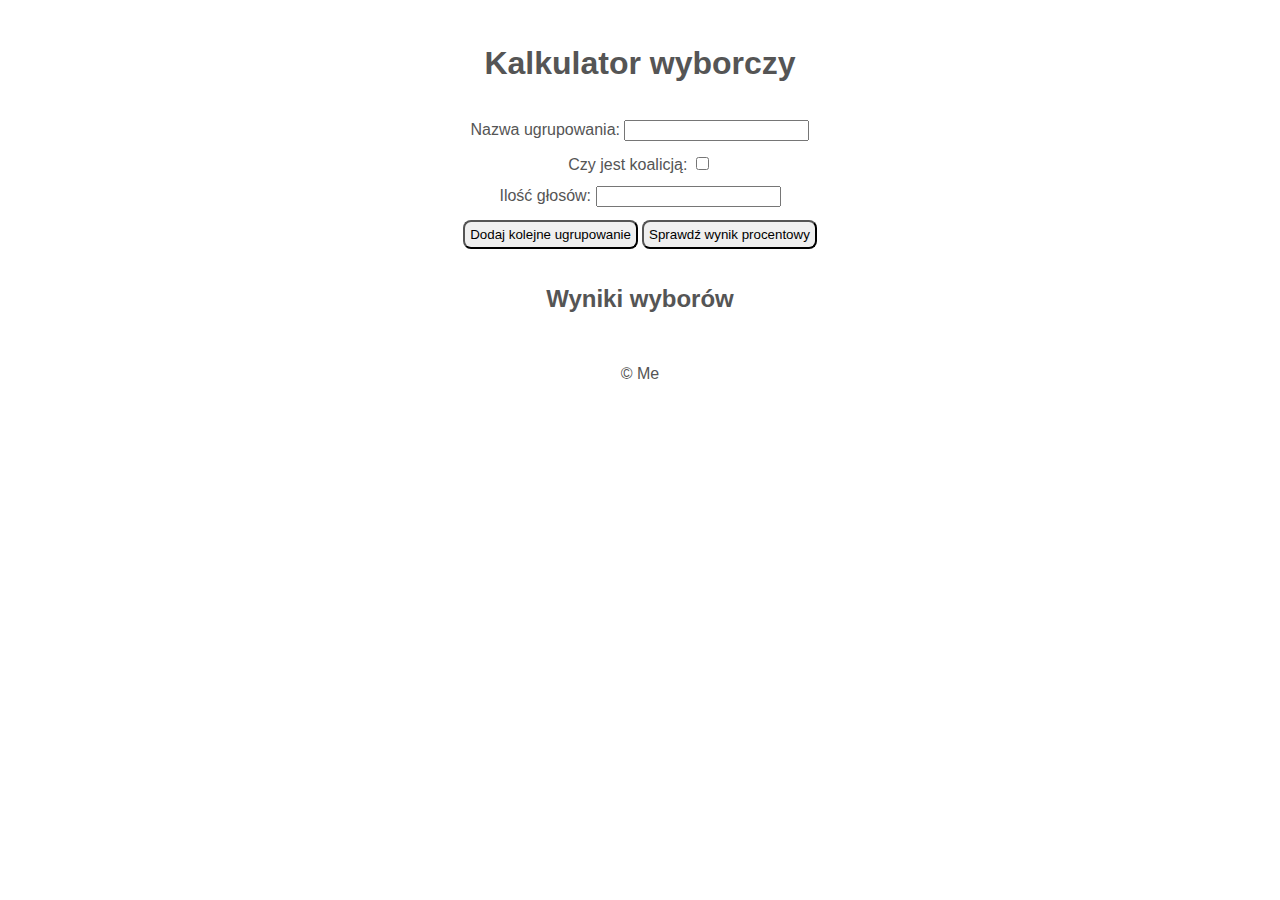
<file: 4iKulaKalkulatorWyborczy/index.html>
<!DOCTYPE html>
<html lang="pl">
  <head>
    <meta charset="UTF-8" />
    <meta name="viewport" content="width=device-width, initial-scale=1.0" />
    <title>Kalkulator wyborczy</title>
    <link rel="stylesheet" href="main.css" />
    <script src="script.js" defer></script>
  </head>
  <body>
    <div class="container">
      <header>
        <h1>Kalkulator wyborczy</h1>
      </header>
      <main class="display0">
        <form>
          <label for="electoralName"
            >Nazwa ugrupowania:
            <input type="text" id="electoralName" name="electoralName"
          /></label>
          <label for="isCoalition"
            >Czy jest koalicją:
            <input type="checkbox" id="isCoalition" name="isCoalition"
          /></label>
          <label for="numberOfVotes"
            >Ilość głosów:
            <input type="number" id="numberOfVotes" name="numberOfVotes"
          /></label>
          <div>
            <button id="next">Dodaj kolejne ugrupowanie</button>
            <button id="calc">Sprawdź wynik procentowy</button>
          </div>
        </form>
        <ol class="display1"></ol>
      </main>
      <section id="results">
        <h2>Wyniki wyborów</h2>
        <table class="display2">
          <tr>
            <th>Miejsce</th>
            <th>Nazwa ugrupowania</th>
            <th>Próg wyborczy</th>
            <th>Ilość głosów</th>
            <th>Wynik procentowy</th>
          </tr>
        </table>
      </section>
      <footer>
        <p>&copy; Me</p>
      </footer>
    </div>
  </body>
</html>
</file>
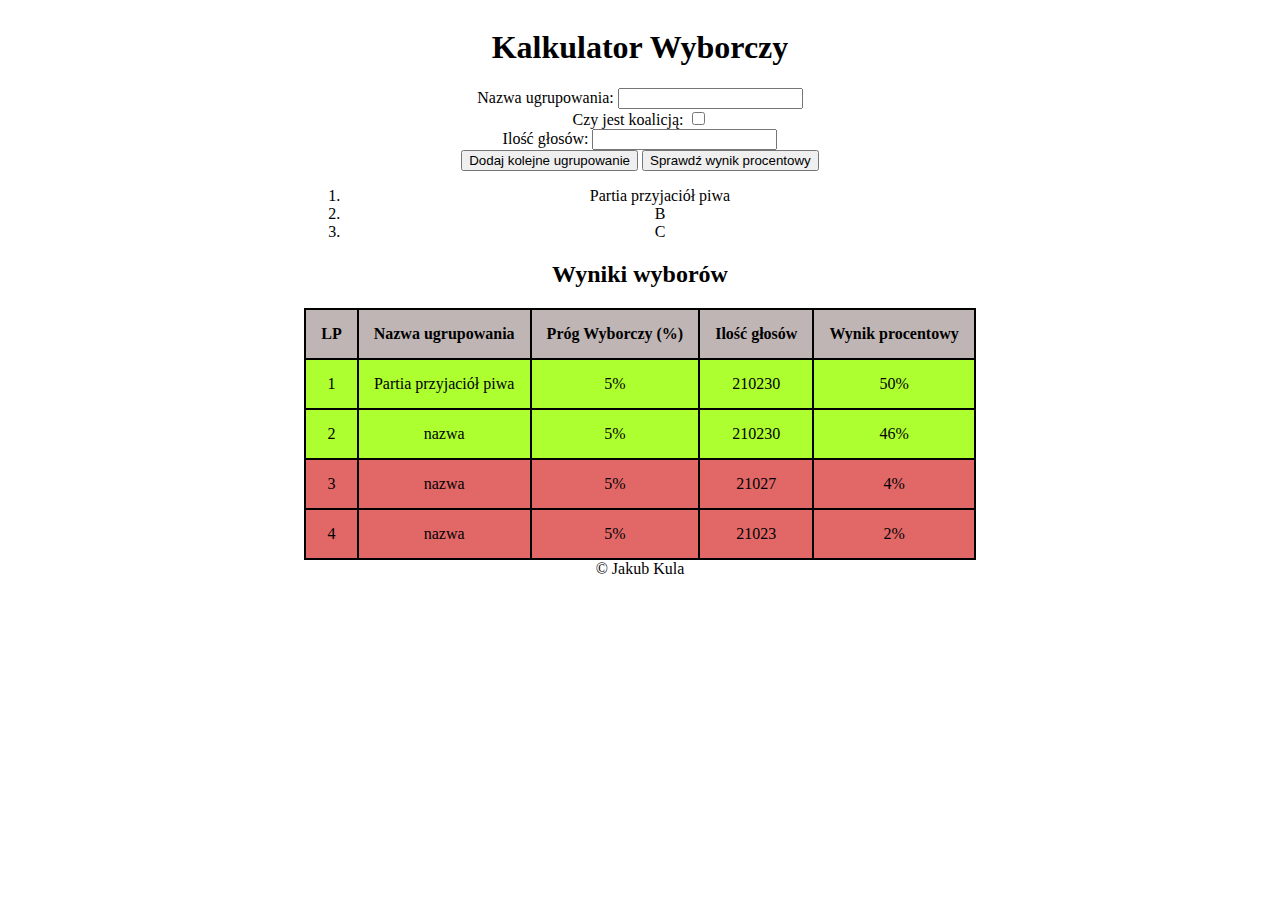
<file: Kalkulator Wyborczy/index.html>
<!DOCTYPE html>
<html lang="pl">
  <head>
    <meta charset="UTF-8" />
    <meta http-equiv="X-UA-Compatible" content="IE=edge" />
    <meta name="viewport" content="width=device-width, initial-scale=1.0" />
    <link rel="stylesheet" href="style.css" />
    <script src="script.js" defer></script>
    <title>Document</title>
  </head>
  <body>
    <header><h1>Kalkulator Wyborczy</h1></header>
    <main>
      <div class="display1">
        <form action="#">
          <label for="nazwa"
            >Nazwa ugrupowania: <input type="text" id="nazwa"
          /></label>
          <br />
          <label for="koalicja"
            >Czy jest koalicją:
            <input type="checkbox" id="koalicja" value="true"
          /></label>
          <br />
          <label for="ilosc"
            >Ilość głosów: <input type="number" id="ilosc"
          /></label>
          <br />
          <button id="btn1">Dodaj kolejne ugrupowanie</button>
          <button id="btn2">Sprawdź wynik procentowy</button>
        </form>
      </div>
      <div class="display2">
        <ol>
          <li>Partia przyjaciół piwa</li>
          <li>B</li>
          <li>C</li>
        </ol>
      </div>
      <div class="display3">
        <h2>Wyniki wyborów</h2>
        <table>
          <tr class="tr1">
            <th>LP</th>
            <th>Nazwa ugrupowania</th>
            <th>Próg Wyborczy (%)</th>
            <th>Ilość głosów</th>
            <th>Wynik procentowy</th>
          </tr>
          <tr class="tr2">
            <td>1</td>
            <td>Partia przyjaciół piwa</td>
            <td>5%</td>
            <td>210230</td>
            <td>50%</td>
          </tr>
          <tr class="tr3">
            <td>2</td>
            <td>nazwa</td>
            <td>5%</td>
            <td>210230</td>
            <td>46%</td>
          </tr>
          <tr class="tr4">
            <td>3</td>
            <td>nazwa</td>
            <td>5%</td>
            <td>21027</td>
            <td>4%</td>
          </tr>
          <tr class="tr5">
            <td>4</td>
            <td>nazwa</td>
            <td>5%</td>
            <td>21023</td>
            <td>2%</td>
          </tr>
        </table>
      </div>
      <footer>&copy Jakub Kula</footer>
    </main>
  </body>
</html>
</file>
<file: 4iKulaKalkulatorWyborczy/main.css>
body {
  font-family: Verdana, Geneva, Tahoma, sans-serif;
  color: #555;
}
.container {
  max-width: 800px;
  margin: auto;
}
header {
  display: flex;
  justify-content: center;
  padding: 1rem;
}
form {
  display: flex;
  flex-direction: column;
  align-items: center;
  gap: 0.8rem;
}
label {
  display: block;
}
button {
  padding: 0.3rem;
  border-radius: 0.5rem;
}
li {
  margin: 0.5rem;
}
section {
  display: flex;
  flex-direction: column;
  align-items: center;
}
table {
  border-collapse: collapse;
}
td,
th {
  border: 1px solid #555;
  padding: 0.6rem;
}
th {
  font-size: 0.8rem;
}
tr:nth-child(2),
tr:nth-child(3) {
  background-color: #0f0;
}
footer {
  display: flex;
  justify-content: center;
  padding: 1rem;
}
.display2 {
  display: none;
}
</file>
<file: Kalkulator Wyborczy/style.css>
body {
  display: flex;
  justify-content: center;
  text-align: center;
  flex-wrap: wrap;
}
header {
  width: 100%;
}
table {
  border-collapse: collapse;
}

td,
th {
  border: 2px;
  border-style: solid;
  padding: 15px;
}
.tr1 {
  background-color: rgb(192, 181, 181);
}
.tr2,
.tr3 {
  background-color: greenyellow;
}
.tr4,
.tr5 {
  background-color: rgb(226, 104, 104);
}
</file>
